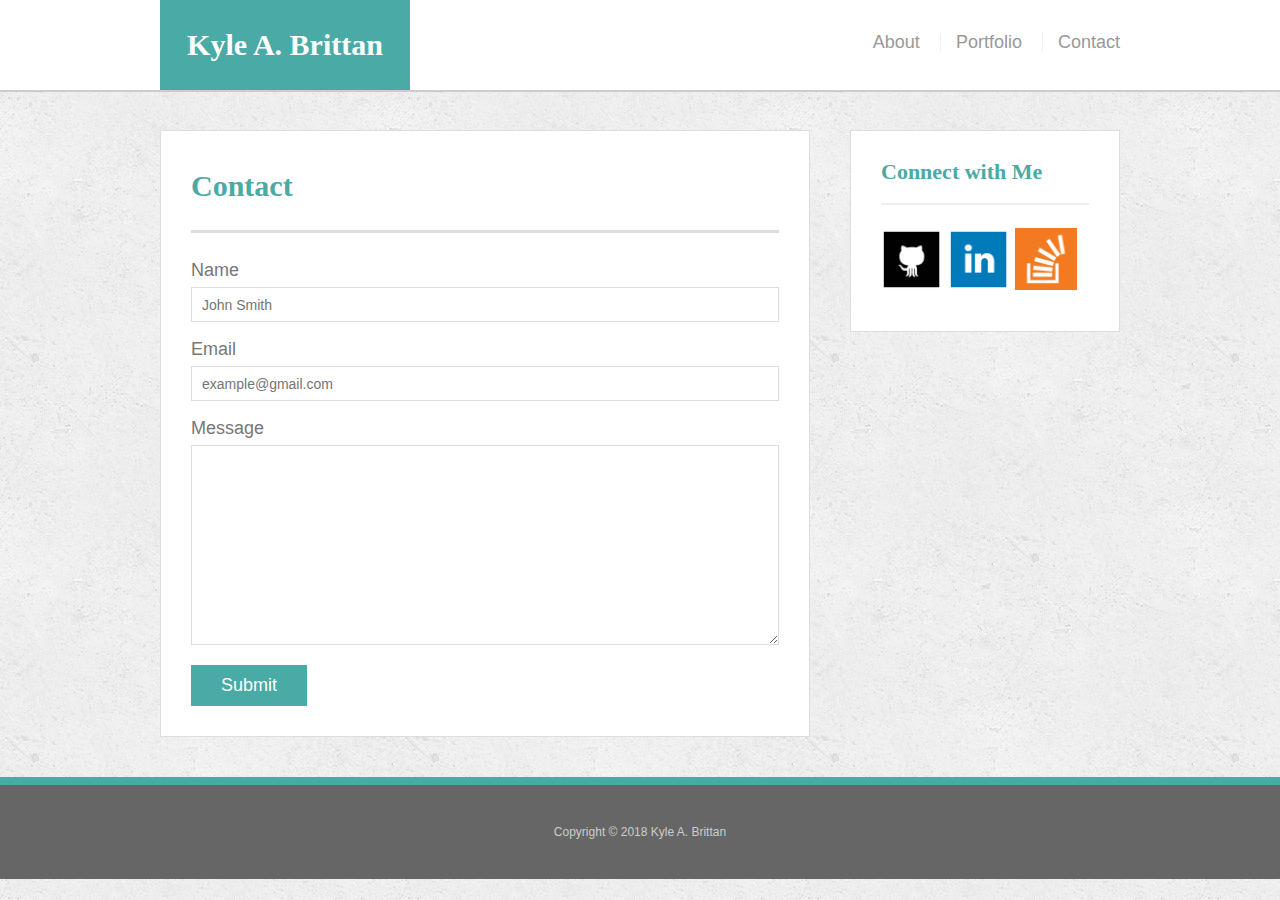
<file: contact.html>
<!doctype html>
<html lang="en-us">
  <head>
    <meta charset="UTF-8">
    <title>Contact | Kyle A. Brittan</title>
    <link rel="stylesheet" type="text/css" href="assets/css/reset.css">
    <link rel="stylesheet" type="text/css" href="assets/css/style.css">
    <meta name="viewport" content="width=device-width, initial-scale=1">
  </head>
  <body>
    <header id="masthead">
      <div class="container">
        <a href="index.html" id="logo">Kyle A. Brittan</a>
        <nav>
          <a href="index.html">About</a>
          <a href="portfolio.html">Portfolio</a>
          <a href="contact.html">Contact</a>
        </nav>
      </div>
    </header>
    <div id="main-container" class="container">
      <section class="main-section">
        <h1>Contact</h1>
        <form id="contact-form">
          <ul>
            <li>
              <label for="name">Name</label>
              <input type="text" id="name" name="name" placeholder="John Smith" required="required">
            </li>
            <li>
              <label for="email">Email</label>
              <input type="email" id="email" name="email" placeholder="example@gmail.com" required="required">
            </li>
            <li>
              <label for="message">Message</label>
              <textarea id="message" name="message" required="required"></textarea>
            </li>
          </ul>
          <input type="submit">
        </form>
      </section>
      <section class="sidebar">
        <div id="connect">
          <h2>Connect with Me</h2>
          <a href="#"><img src="assets/images/github-128.png" class="social" alt="GitHub" /></a>
          <a href="#"><img src="assets/images/linkedin-128.png" class="social" alt="LinkedIn" /></a>
          <a href="#"><img src="assets/images/stackoverflow-128.png" class="social" alt="Stack Overflow" /></a>
        </div>
      </section>
    </div>
    <footer>
      <div class="container">
        Copyright &copy; 2018 Kyle A. Brittan
      </div>
    </footer>
  </body>
</html>
</file>
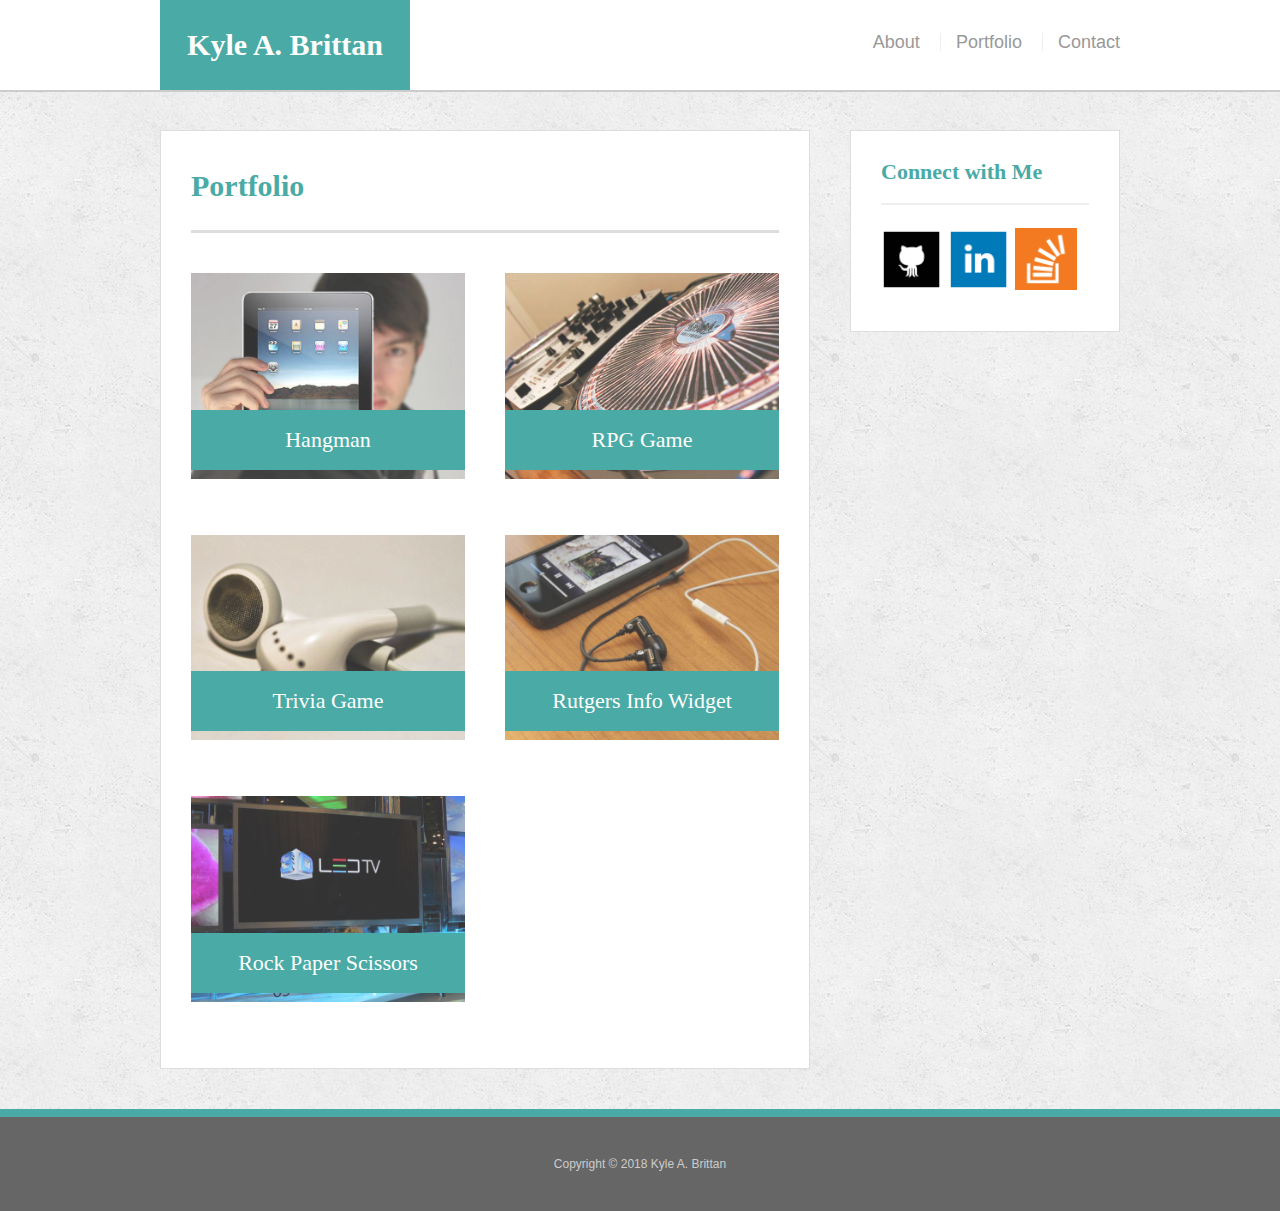
<file: portfolio.html>
<!doctype html>
<html lang="en-us">
  <head>
    <meta charset="UTF-8">
    <title>Portfolio | Kyle A. Brittan</title>
    <link rel="stylesheet" type="text/css" href="assets/css/reset.css">
    <link rel="stylesheet" type="text/css" href="assets/css/style.css">
    <meta name="viewport" content="width=device-width, initial-scale=1">
  </head>
  <body>
    <header id="masthead">
      <div class="container">
        <a href="index.html" id="logo">Kyle A. Brittan</a>
        <nav>
          <a href="index.html">About</a>
          <a href="portfolio.html">Portfolio</a>
          <a href="contact.html">Contact</a>
        </nav>
      </div>
    </header>
    <div id="main-container" class="container">
      <section class="main-section">
        <h1>Portfolio</h1>
        <div class="work">
          <img src="assets/images/technics-q-c-640-480-1.jpg" alt="Hangman">
          <h3>Hangman</h3>
        </div>
        <div class="work">
          <img src="assets/images/technics-q-c-640-480-2.jpg" alt="RPG Game">
          <h3>RPG Game</h3>
        </div>
        <div class="work">
          <img src="assets/images/technics-q-c-640-480-5.jpg" alt="Trivia Game">
          <h3>Trivia Game</h3>
        </div>
        <div class="work">
          <img src="assets/images/technics-q-c-640-480-7.jpg" alt="Rutgers Info Widget">
          <h3>Rutgers Info Widget</h3>
        </div>
        <div class="work">
          <img src="assets/images/technics-q-c-640-480-9.jpg" alt="Rock Paper Scissors">
          <h3>Rock Paper Scissors</h3>
        </div>
      </section>
      <section class="sidebar">
        <div id="connect">
          <h2>Connect with Me</h2>
          <a href="#"><img src="assets/images/github-128.png" class="social" alt="GitHub" /></a>
          <a href="#"><img src="assets/images/linkedin-128.png" class="social" alt="LinkedIn" /></a>
          <a href="#"><img src="assets/images/stackoverflow-128.png" class="social" alt="Stack Overflow" /></a>
        </div>
      </section>
    </div>
    <footer>
      <div class="container">
        Copyright &copy; 2018 Kyle A. Brittan
      </div>
    </footer>
  </body>
</html>
</file>
<file: assets/css/style.css>
body {
  font-family: Arial, "Helvetica Neue", Helvetica, sans-serif;
  font-size: 18px;
  line-height: 34px;
  color: #777;
  background: url("../images/concrete_seamless.png");
}
* {
  box-sizing: border-box;
}
/* general */
.container {
  width: 100%;
  max-width: 960px;
  margin: 0 auto;
  clear: both;
}
h1,
h2,
h3,
p {
  margin-bottom: 20px;
}
p:last-child {
  margin-bottom: 0;
}
h1,
h2,
h3 {
  font-family: Georgia, Times, "Times New Roman", serif;
  font-weight: 700;
  color: #4aaaa5;
}
h1 {
  padding-bottom: 20px;
  font-size: 30px;
  line-height: 49px;
  border-bottom: 3px solid #ddd;
}
h2,
h3 {
  font-size: 22px;
}
/* header */
#masthead {
  position: fixed;
  z-index: 99;
  width: 100%;
  margin: 0 0 30px;
  overflow: auto;
  color: #fff;
  background: #fff;
  border-bottom: 2px solid #ccc;
}
#logo {
  float: left;
  width: 250px;
  height: 90px;
  font-family: Georgia, Times, "Times New Roman", serif;
  font-size: 30px;
  font-weight: 700;
  line-height: 90px;
  color: #fff;
  text-align: center;
  text-decoration: none;
  background: #4aaaa5;
}
nav {
  float: right;
  margin-top: 25px;
}
nav a {
  display: inline-block;
  padding-left: 15px;
  margin-left: 15px;
  line-height: 18px;
  color: #999;
  text-decoration: none;
  border-left: 1px solid #efefef;
}
nav a:first-child {
  border-left: 0 none;
}
/* footer */
footer {
  padding: 30px 0;
  clear: both;
  font-size: 12px;
  color: #fff;
  color: #ccc;
  text-align: center;
  background: #666;
  border-top: 8px solid #4aaaa5;
}
/* sidebar */
.sidebar {
  float: right;
  width: 100%;
  max-width: 270px;
  padding: 30px;
  margin-bottom: 20px;
  background: #fff;
  border: 1px solid #ddd;
}
h3,
.sidebar h2 {
  padding-bottom: 20px;
  margin-bottom: 15px;
  line-height: 22px;
  border-bottom: 2px solid #eee;
}
.social {
  width: 62px;
  height: 62px;
  margin-top: 8px;
  margin-right: 5px;
}
.social:last-child {
  margin-right: 0;
}
/* main */
#main-container {
  padding-top: 130px;
}
.main-section {
  float: left;
  width: 100%;
  max-width: 650px;
  padding: 30px;
  margin: 0 0 40px;
  background: #fff;
  border: 1px solid #ddd;
}
/* portfolio page */
.work {
  position: relative;
  float: left;
  width: 274px;
  margin: 20px 0 25px;
  overflow: auto;
}
.work:nth-child(even) {
  margin-right: 40px;
}
.work img {
  width: 100%;
  border: 0 none;
  opacity: 0.8;
}
.work h3 {
  position: absolute;
  bottom: 20px;
  width: 100%;
  padding: 15px;
  margin-bottom: 0;
  font-weight: 300;
  line-height: 30px;
  color: #fff;
  text-align: center;
  background: #4aaaa5;
  border-bottom: 0;
}
.auth-image {
  float: left;
  width: 200px;
  height: auto;
  margin-top: 10px;
  margin-right: 25px;
}
/* contact page */
#contact-form ul {
  margin-bottom: 20px;
}
#contact-form li {
  margin-bottom: 10px;
}
label,
input[type=text],
input[type=email],
textarea {
  display: block;
  width: 100%;
}
input[type=text],
input[type=email],
textarea {
  height: 35px;
  padding: 0 10px;
  font-size: 14px;
  border: 1px solid #ddd;
}
textarea {
  height: 200px;
}
input[type=submit] {
  padding: 10px 30px;
  font-size: 18px;
  color: #fff;
  cursor: pointer;
  background: #4aaaa5;
  border: 0 none;
}
@media screen and (max-width: 980px) and (min-width: 640px) {
  .container {
    width: auto;
  }  
}
</file>
